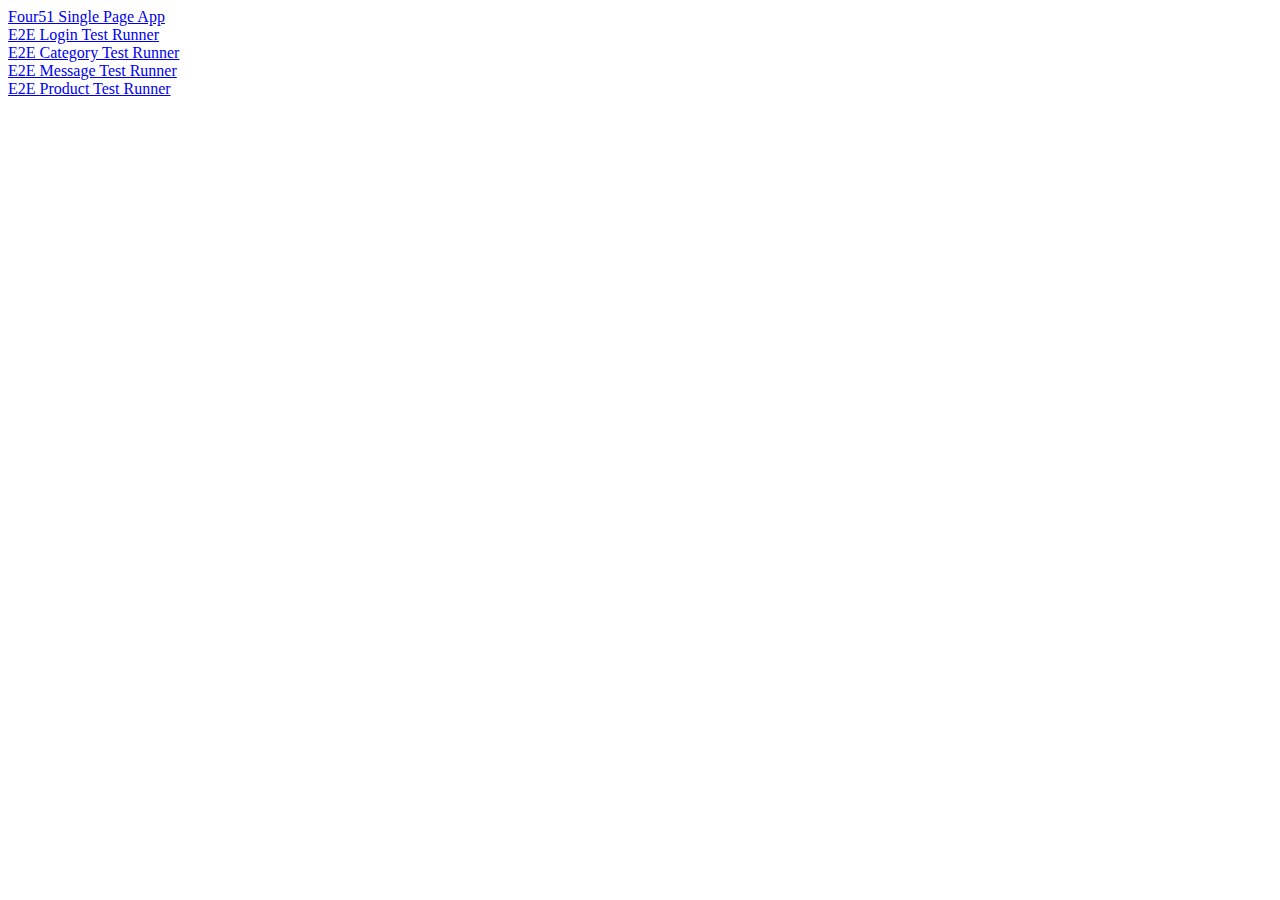
<file: index.html>
<!DOCTYPE html>
<html>
<head>
    <title></title>
</head>
<body>
<a href="app">Four51 Single Page App</a><br>
<a href=test/e2e/loginRunner.html>E2E Login Test Runner</a><br/>
<a href=test/e2e/categoryRunner.html>E2E Category Test Runner</a><br/>
<a href=test/e2e/messagesRunner.html>E2E Message Test Runner</a><br/>
<a href=test/e2e/productRunner.html>E2E Product Test Runner</a><br/>
</body>
</html>
</file>
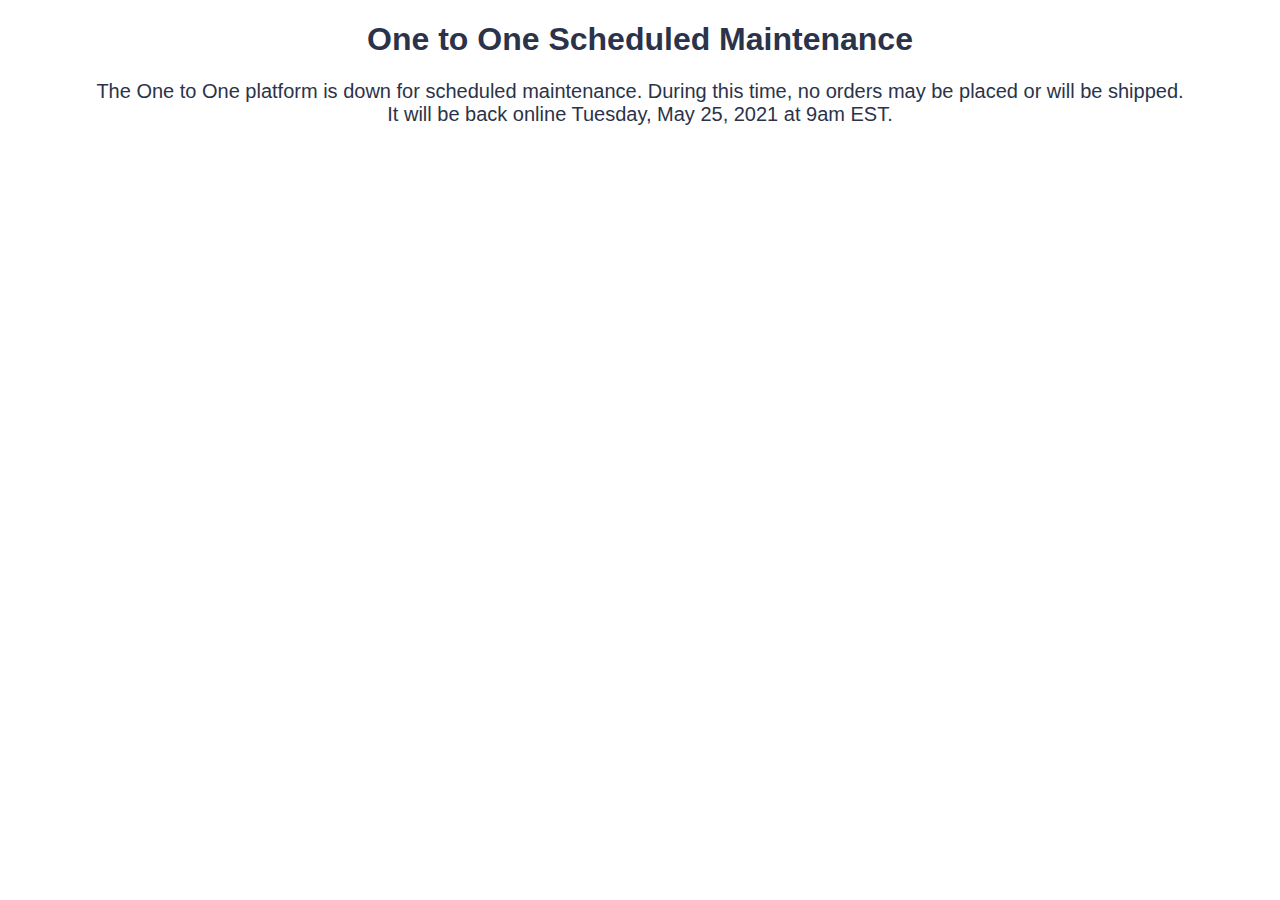
<file: app/sitedownSplashPage.html>
<!DOCTYPE HTML>
<html>
    <head>
        <meta charset="UTF-8">
        <title>Site Down for Scheduled Maintenance</title>
        <style>
            video#bgvid {
            position: fixed; right: 0; bottom: 0;
            min-width: 100%; min-height: 100%;
            width: auto; height: auto; 
            z-index: -100;
            background: url(https://raw.githubusercontent.com/Four51/Four51StorefrontWiki/master/app_offline/blank.png) no-repeat;
            background-size: cover;
            }
            video { display: block; }
            H1{
            font-family: Arial;
            text-align:center;
            color: #2b334a;
            font-weight:bold;
            }
            p{
			font-family: Arial;
            text-align:center;
            text-shadow: 4px 4px 6px #ffffff;
            font-size: 20px;
            color: #2b334a;
            }
        </style>
        <!--[if lt IE 9]>
        <script>
            document.createElement('video');
        </script>
        <![endif]-->
    </head>
    <body>
        <h1>One to One Scheduled Maintenance</h1>
        <p>
            The One to One platform is down for scheduled maintenance. During this time, no orders may be placed or will be shipped. </br> It will be back online Tuesday, May 25, 2021 at 9am EST.
        </p>
    </body>
</html>
</file>
